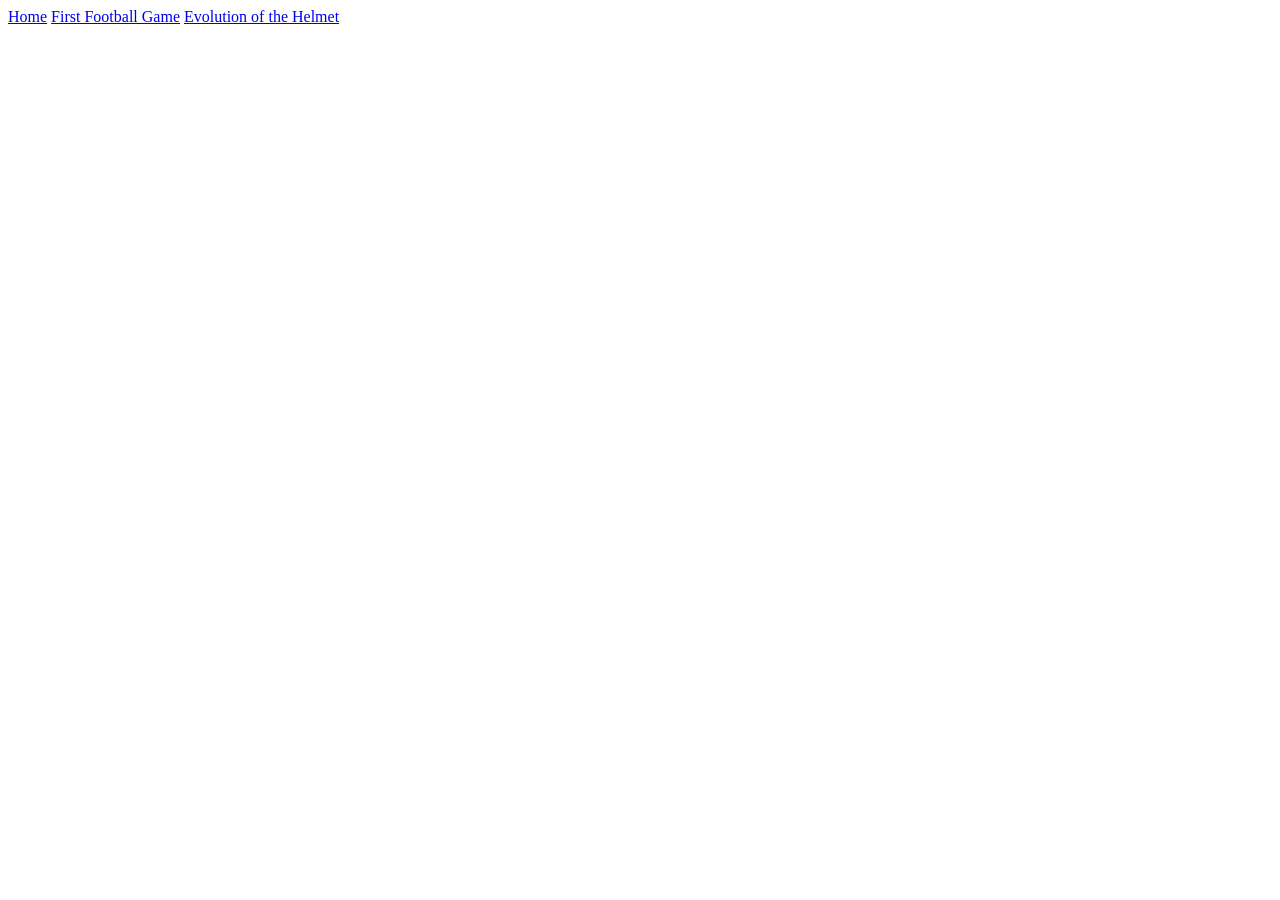
<file: footballgame.html>
<!DOCTYPE html>
<html>

<head>
  <title>First Football Game</title>
  <link href="style.css" rel="stylesheet">
</head>

<body>
  <nav>
    <a href="./index.html">Home</a>
    <a href="./footballGame.html">First Football Game</a>
    <a href="./helmets.html">Evolution of the Helmet</a>

  </nav>
</body>
</html>
</file>
<file: style.css>
h1 {
  color: rgb(255, 0, 255);
}
</file>
